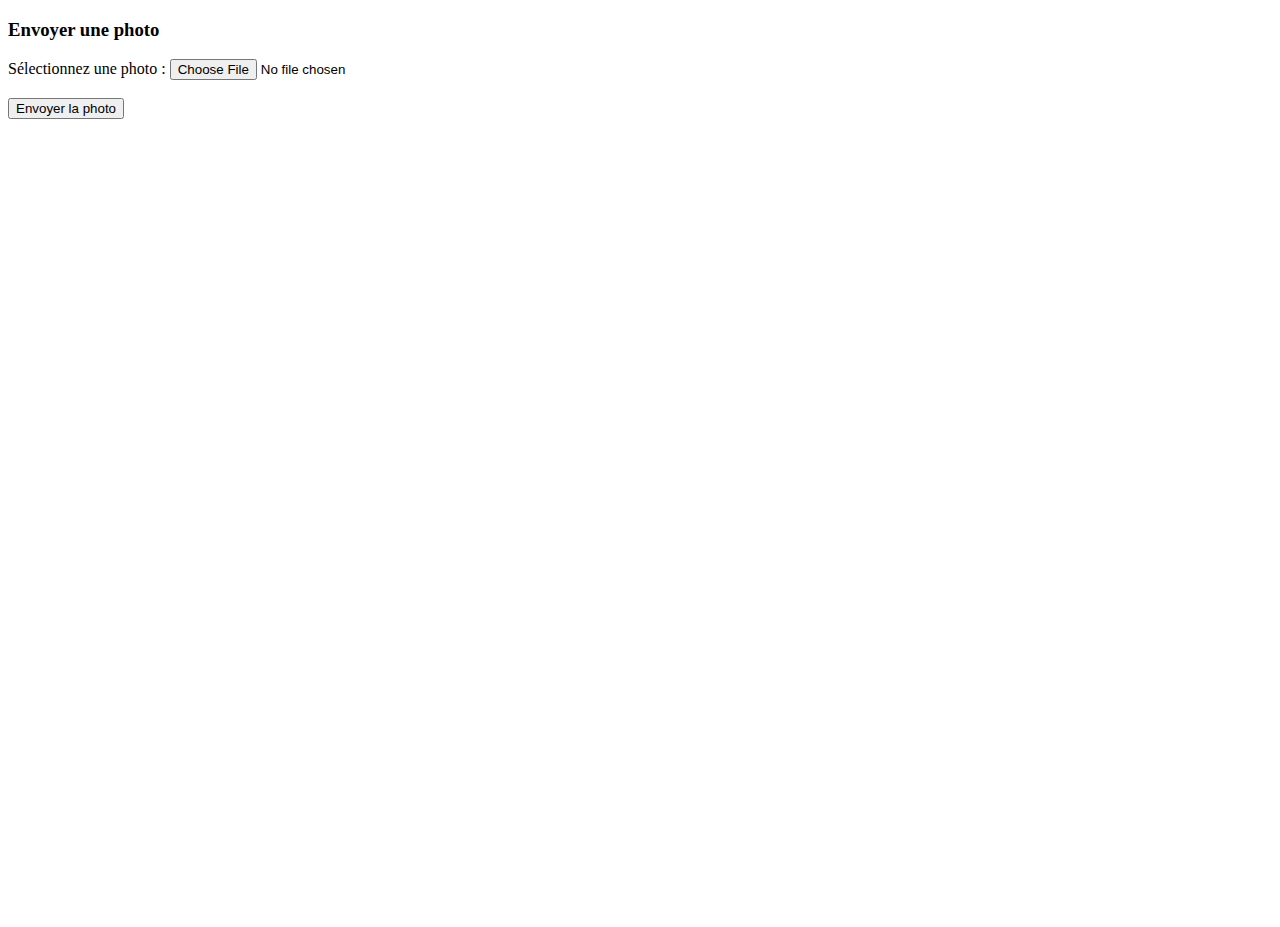
<file: index.html>
<!DOCTYPE html>
<html>
<head>
	<meta charset="utf-8">
	<meta name="viewport" content="width=device-width, initial-scale=1">
	<title></title>

	<link rel="stylesheet" type="text/css" href="style.css?4">

	<script type="text/javascript" src="condition.js?4" defer></script>

	<script src="https://ajax.googleapis.com/ajax/libs/jquery/3.7.1/jquery.min.js"></script>

</head>
<body>
    <h3>Envoyer une photo</h3>
    
    <form action="uploads.php" method="post" enctype="multipart/form-data">
        <label for="photo">Sélectionnez une photo :</label>
        <input type="file" id="photo" name="photo" accept="image/*" required>
        <br><br>
        <input type="submit" value="Envoyer la photo" name="submit">
    </form>

</body>
</html>
</file>
<file: style.css>
body {
	height: 100vh;
	background: white;
}

.dl {
	width: 600px;
	display: block;
	margin: auto;
	border: 1px solid;
	border-radius: 40px;
	background: goldenrod;
	padding: 30px;
}

.pej {
	background: black;
	color: white;
	padding: 20px;
	border-radius: 20px;
	border: 2px solid goldenrod;
	box-shadow:0 0 15px 3px white ;
}

.pej h1 {
	text-align: center;
	color: goldenrod;
}

.pej p {
	text-align: justify;
	font-size: 18px;
	font-weight: bold;
}

.pej strong {
	color: goldenrod;
}

.ej {
	background: black;
	margin: 20px;
	box-sizing: border-box;
	padding: 10px 15px 45px;
	border-radius: 20px;
	box-shadow: 3px 3px 5px white;
}

.ej h2 {
	text-align: center;
	color: goldenrod;
}

.ed input {
	width: 100%;
	height: 40px;
	box-sizing: border-box;
	padding-left: 15px;
	padding-right: 20px;
	border: none;
	outline: none;
	border: 1px solid;
	border-radius: 20px;
	box-shadow: 2px 2px 5px goldenrod;
	font-size: 20px;
}

.ed input::placeholder {
	color: gray;
	font-size: 16px;
}

.choice {
	background: transparent;
	color: white;
	padding-left: 15px;
	padding-right: 15px;
	font-size: 18px;
	accent-color: goldenrod;
	border: 2px solid rgba(250, 250, 250, .2);
	border-radius: 20px;
}

.genre {
	color: goldenrod;
	font-weight: bold;
}

.ej p {
	text-align: justify;
	margin-top: -5px;
	font-size: 15px;
	color: white;
}

.ej i {
	color: red;
}

.ej strong {
	color: goldenrod;
}

.ok h3 {
	text-align: justify;
	color: goldenrod;
	font-size: 20px;
}

.accept p {
	color: red;
	font-size: 18px;
}

.connex button {
	width: 80%;
	height: 40px;
	border: none;
	outline: none;
	display: block;
	margin: auto;
	background: goldenrod;
	color: black;
	border-radius: 40px;
	font-size: 20px;
	font-weight: 600;
}

.connex button:hover {
	background: palegreen;
	color: blue;
	transition: all 0.5s ease;
}

.add i {
	font-size: 20px;
}

.add p {
	text-align: right;
	color: white;
	font-size: 18px;
}

.add a {
	font-size: 18px;
	color: goldenrod;
	text-decoration: underline;
}

.add a:hover {
	color: blue;
	font-weight: bold;
}
</file>
